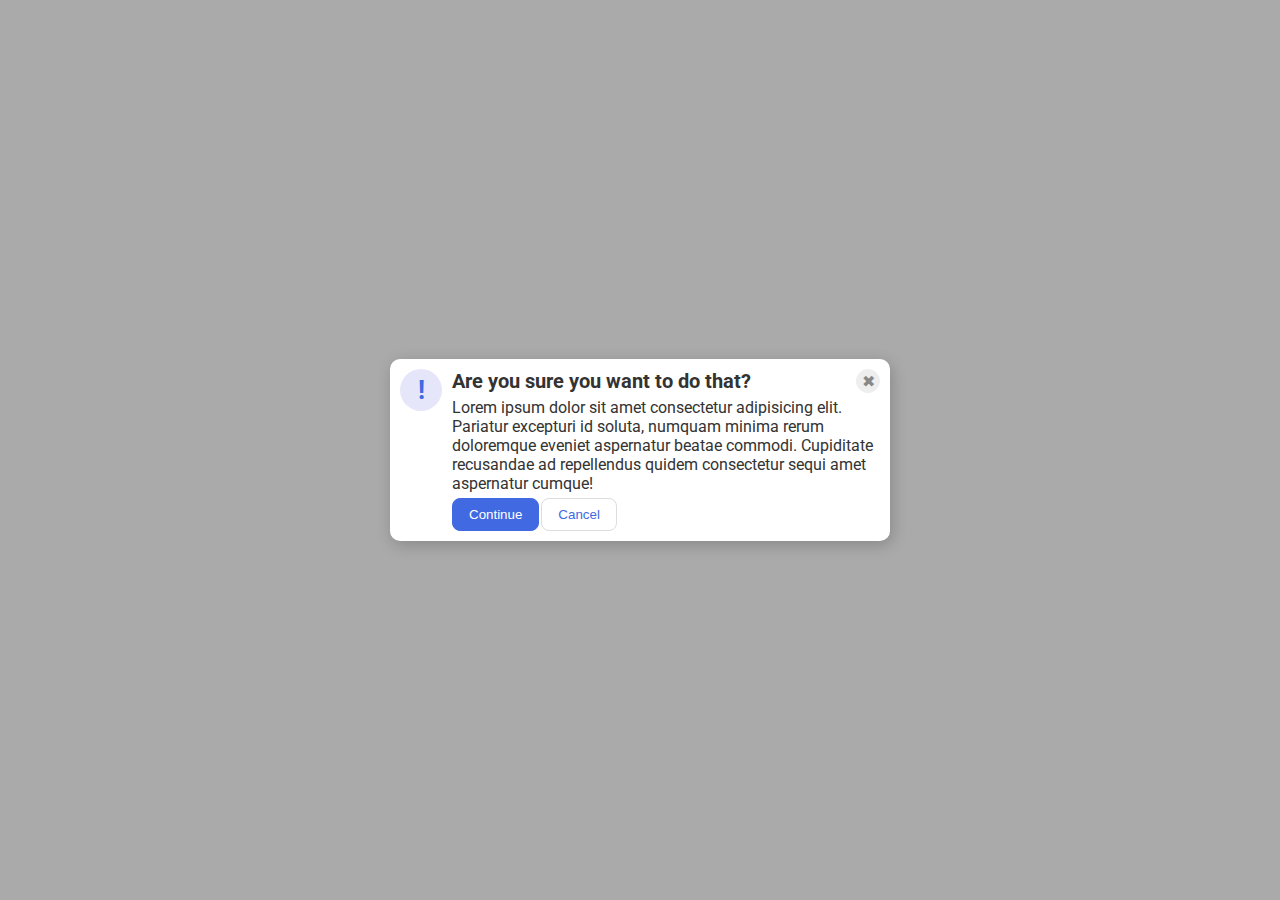
<file: foundations/flex/05-flex-modal/index.html>
<!DOCTYPE html>
<html lang="en">
  <head>
    <meta charset="UTF-8" />
    <meta http-equiv="X-UA-Compatible" content="IE=edge" />
    <meta name="viewport" content="width=device-width, initial-scale=1.0" />
    <link rel="stylesheet" href="style.css" />
    <title>Modal</title>
  </head>
  <body>
    <div class="modal">
      <div class="icon">!</div>
      <div class="content">
        <div class="together">
          <div class="header">
            <strong>Are you sure you want to do that?</strong>
          </div>
          <button class="close-button">✖</button>
        </div>
        <div class="text">
          Lorem ipsum dolor sit amet consectetur adipisicing elit. Pariatur
          excepturi id soluta, numquam minima rerum doloremque eveniet
          aspernatur beatae commodi. Cupiditate recusandae ad repellendus quidem
          consectetur sequi amet aspernatur cumque!
        </div>
        <div class="together">
          <button class="continue">Continue</button>
          <button class="cancel">Cancel</button>
        </div>
      </div>
    </div>
  </body>
</html>
</file>
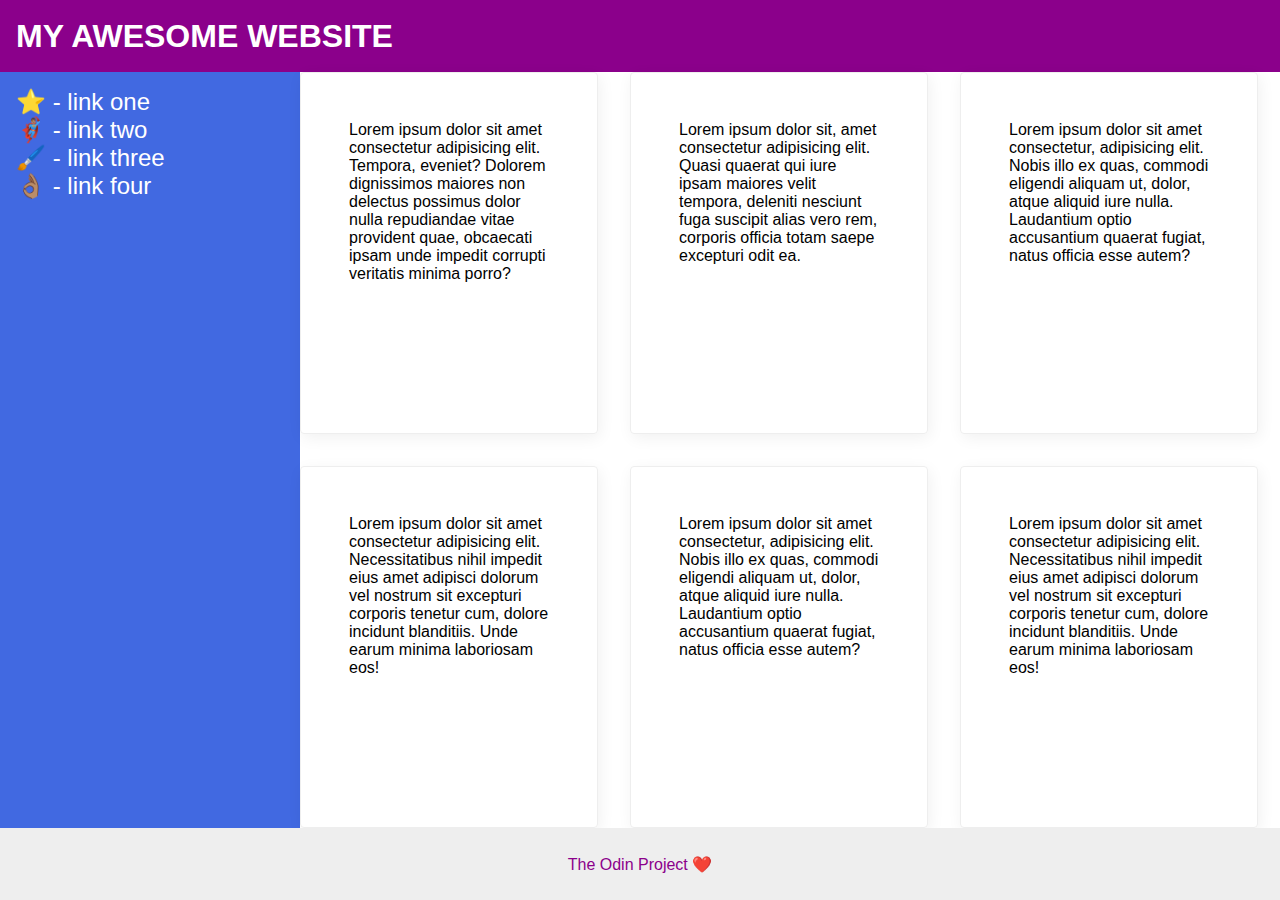
<file: foundations/flex/07-flex-layout-2/index.html>
<!DOCTYPE html>
<html lang="en">
  <head>
    <meta charset="UTF-8" />
    <meta http-equiv="X-UA-Compatible" content="IE=edge" />
    <meta name="viewport" content="width=device-width, initial-scale=1.0" />
    <title>The Holy Grail</title>
    <link rel="stylesheet" href="style.css" />
  </head>
  <body>
    <div class="header">MY AWESOME WEBSITE</div>

    <div class="middle">
      <div class="sidebar">
        <ul>
          <li><a href="#">⭐ - link one</a></li>
          <li><a href="#">🦸🏽‍♂️ - link two</a></li>
          <li><a href="#">🖌️ - link three</a></li>
          <li><a href="#">👌🏽 - link four</a></li>
        </ul>
      </div>

      <div class="content">
        <div class="card">
          Lorem ipsum dolor sit amet consectetur adipisicing elit. Tempora,
          eveniet? Dolorem dignissimos maiores non delectus possimus dolor nulla
          repudiandae vitae provident quae, obcaecati ipsam unde impedit
          corrupti veritatis minima porro?
        </div>
        <div class="card">
          Lorem ipsum dolor sit, amet consectetur adipisicing elit. Quasi
          quaerat qui iure ipsam maiores velit tempora, deleniti nesciunt fuga
          suscipit alias vero rem, corporis officia totam saepe excepturi odit
          ea.
        </div>
        <div class="card">
          Lorem ipsum dolor sit amet consectetur, adipisicing elit. Nobis illo
          ex quas, commodi eligendi aliquam ut, dolor, atque aliquid iure nulla.
          Laudantium optio accusantium quaerat fugiat, natus officia esse autem?
        </div>
        <div class="card">
          Lorem ipsum dolor sit amet consectetur adipisicing elit.
          Necessitatibus nihil impedit eius amet adipisci dolorum vel nostrum
          sit excepturi corporis tenetur cum, dolore incidunt blanditiis. Unde
          earum minima laboriosam eos!
        </div>
        <div class="card">
          Lorem ipsum dolor sit amet consectetur, adipisicing elit. Nobis illo
          ex quas, commodi eligendi aliquam ut, dolor, atque aliquid iure nulla.
          Laudantium optio accusantium quaerat fugiat, natus officia esse autem?
        </div>
        <div class="card">
          Lorem ipsum dolor sit amet consectetur adipisicing elit.
          Necessitatibus nihil impedit eius amet adipisci dolorum vel nostrum
          sit excepturi corporis tenetur cum, dolore incidunt blanditiis. Unde
          earum minima laboriosam eos!
        </div>
      </div>
    </div>
    <div class="footer">The Odin Project ❤️</div>
  </body>
</html>
</file>
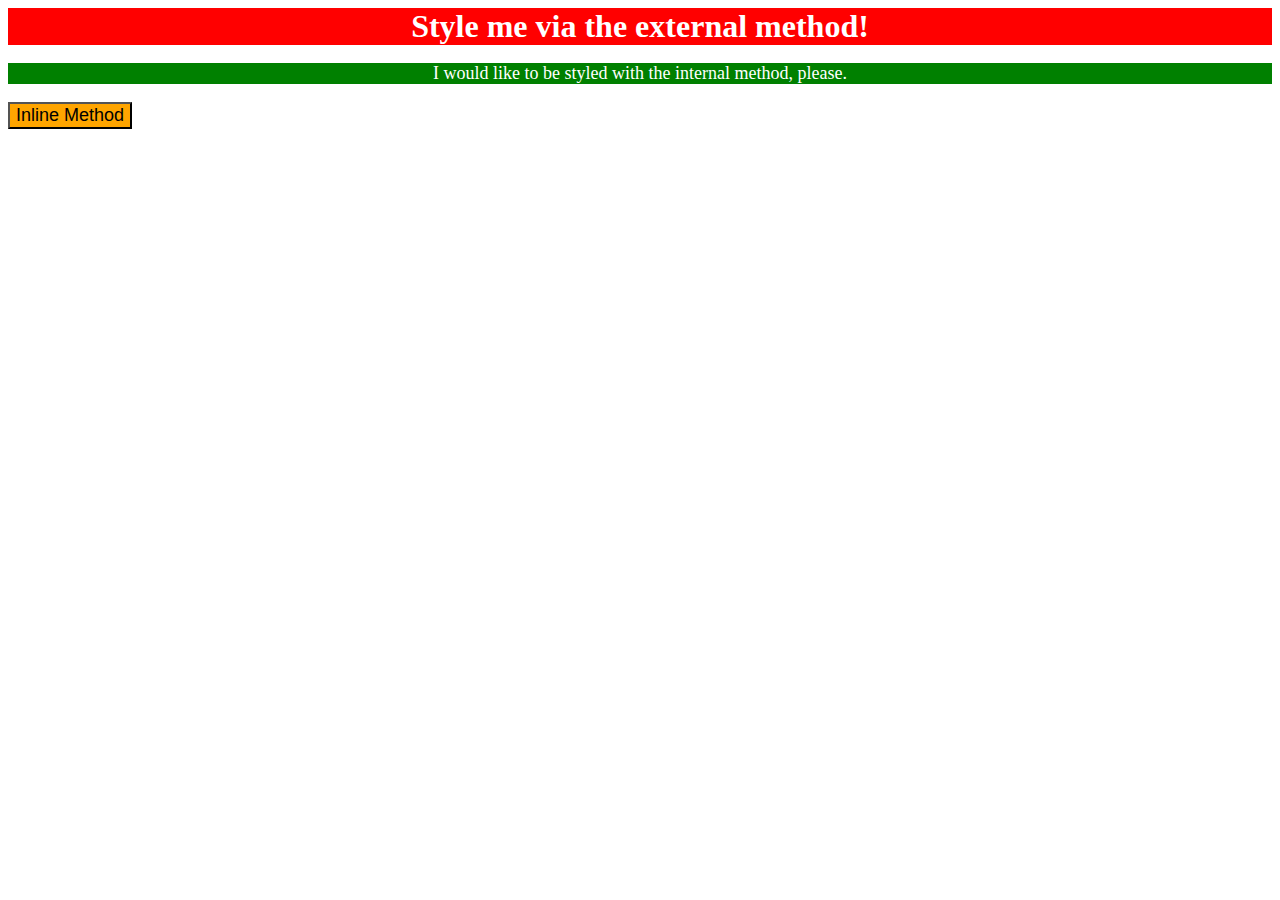
<file: foundations/intro-to-css/01-css-methods/index.html>
<!DOCTYPE html>
<html lang="en">
  <head>
    <meta charset="UTF-8" />
    <meta http-equiv="X-UA-Compatible" content="IE=edge" />
    <meta name="viewport" content="width=device-width, initial-scale=1.0" />
    <title>Methods for Adding CSS</title>
    <link rel="stylesheet" href="style.css" />
    <style>
      p {
        background-color: green;
        color: white;
        font-size: 18px;
      }
    </style>
  </head>
  <body>
    <div>Style me via the external method!</div>
    <p>I would like to be styled with the internal method, please.</p>
    <button style="background-color: orange; font-size: 18px;">Inline Method</button>
  </body>
</html>
</file>
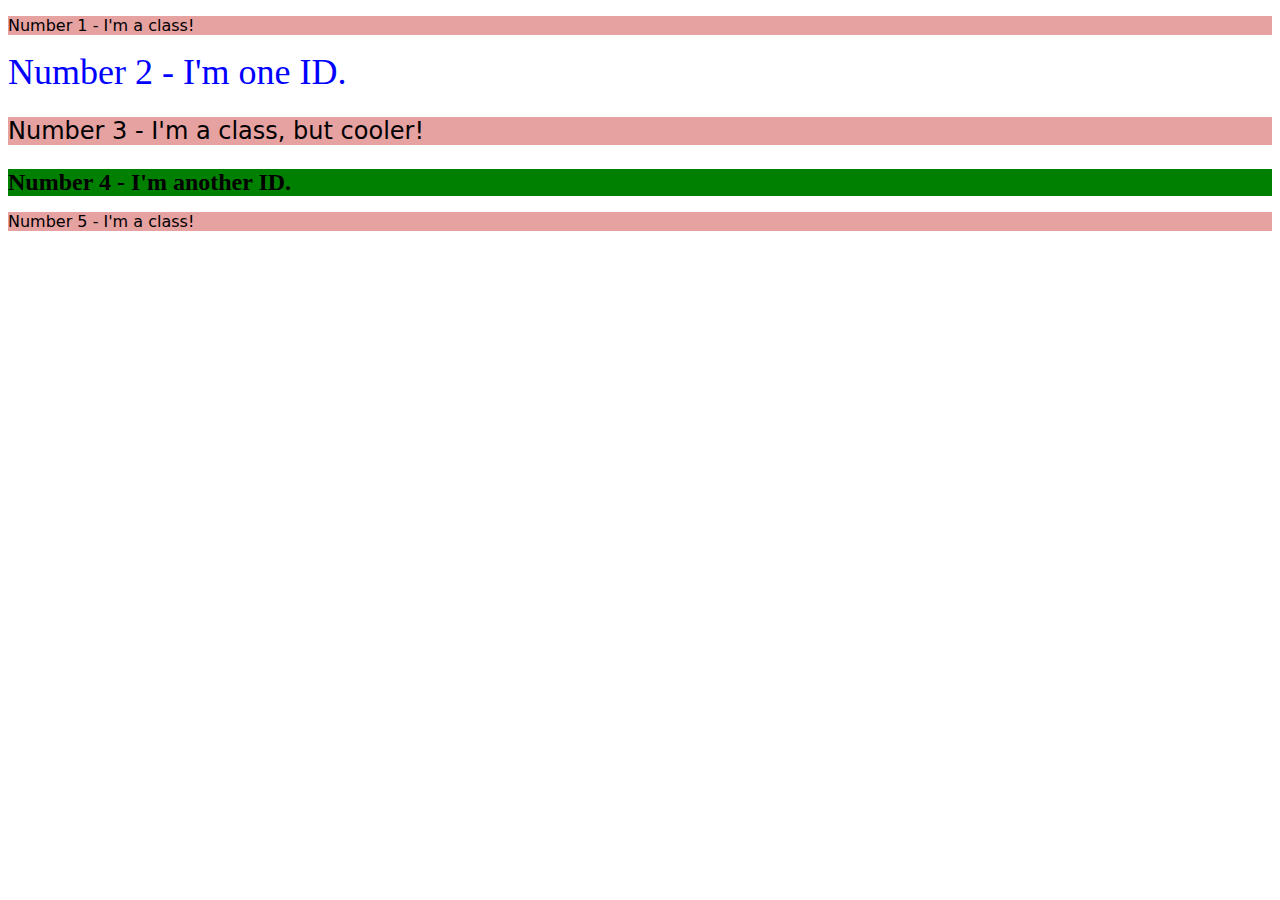
<file: foundations/intro-to-css/02-class-id-selectors/index.html>
<!DOCTYPE html>
<html lang="en">
  <head>
    <meta charset="UTF-8">
    <meta http-equiv="X-UA-Compatible" content="IE=edge">
    <meta name="viewport" content="width=device-width, initial-scale=1.0">
    <title>Class and ID Selectors</title>
    <link rel="stylesheet" href="style.css">
  </head>
  <body>
    <p class="odd">Number 1 - I'm a class!</p>
    <div id="sec">Number 2 - I'm one ID.</div>
    <p class="odd third">Number 3 - I'm a class, but cooler!</p>
    <div id="fourth">Number 4 - I'm another ID.</div>
    <p class="odd">Number 5 - I'm a class!</p>
  </body>
</html>
</file>
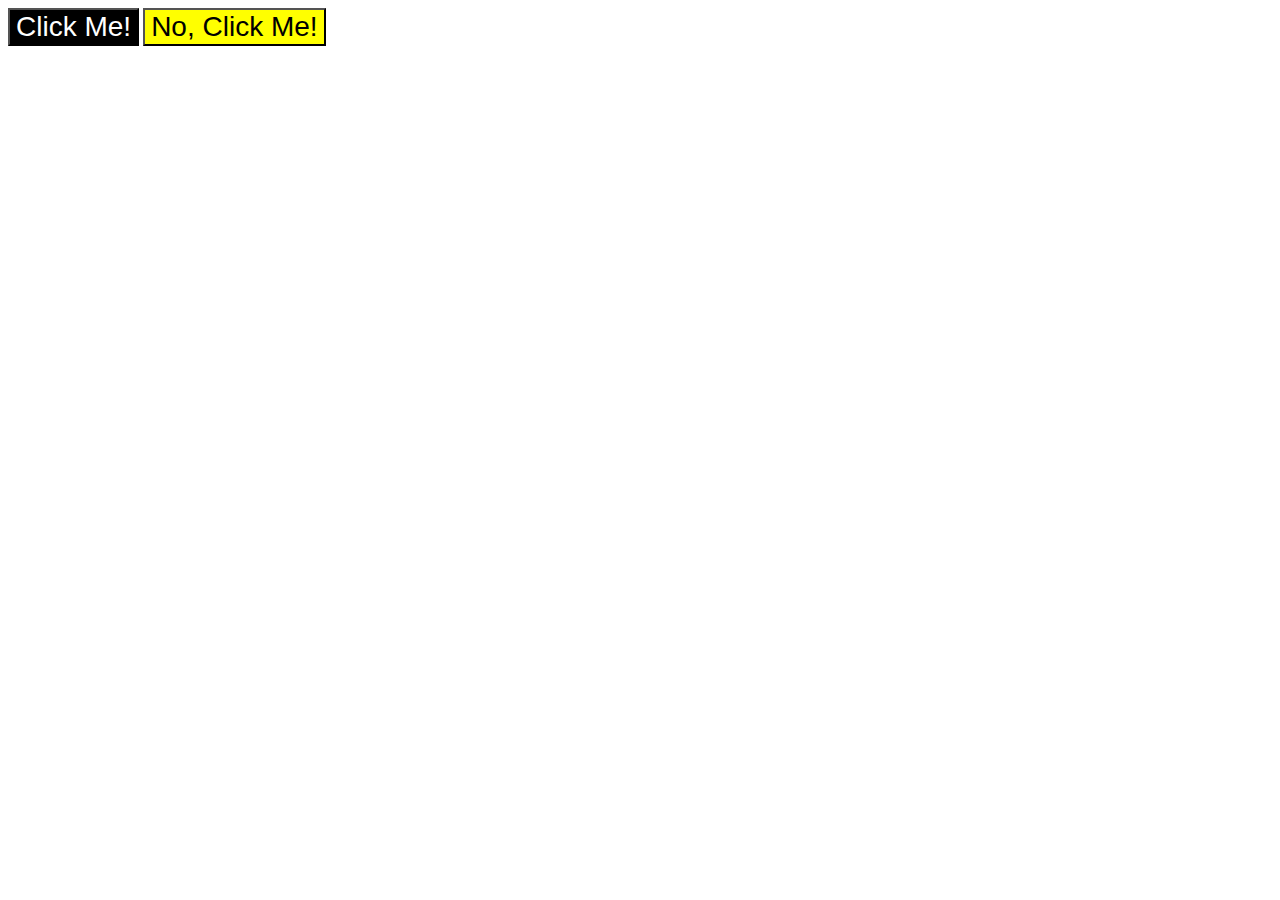
<file: foundations/intro-to-css/03-grouping-selectors/index.html>
<!DOCTYPE html>
<html lang="en">
  <head>
    <meta charset="UTF-8">
    <meta http-equiv="X-UA-Compatible" content="IE=edge">
    <meta name="viewport" content="width=device-width, initial-scale=1.0">
    <title>Grouping Selectors</title>
    <link rel="stylesheet" href="style.css">
  </head>
  <body>
    <button class="fonts" id="one">Click Me!</button>
    <button class="fonts" id="second">No, Click Me!</button>
  </body>
</html>
</file>
<file: foundations/flex/05-flex-modal/style.css>
@import url('https://fonts.googleapis.com/css2?family=Roboto:wght@400;700&display=swap');

html, body {
  height: 100%;
}

body {
  font-family: Roboto, sans-serif;
  margin: 0;
  background: #aaa;
  color: #333;
  /* I'll give you this one for free lol */
  display: flex;
  align-items: center;
  justify-content: center;
}

.modal {
  background: white;
  width: 480px;
  border-radius: 10px;
  box-shadow: 2px 4px 16px rgba(0,0,0,.2);
  padding: 10px
}

.icon {
  color: royalblue;
  font-size: 26px;
  font-weight: 700;
  background: lavender;
  width: 42px;
  height: 42px;
  border-radius: 50%;
  display: flex;
  align-items: center;
  justify-content: center;
}

.close-button {
  background: #eee;
  border-radius: 50%;
  color: #888;
  font-weight: 400;
  font-size: 16px;
  height: 24px;
  width: 24px;
  display: flex;
  align-items: center;
  justify-content: center;
  border: 1px solid #eee;
  padding: 0;
  margin-left: auto;
}

button {
  cursor: pointer;
  padding: 8px 16px;
  border-radius: 8px;
}

button.continue {
  background: royalblue;
  border: 1px solid royalblue;
  color: white;
}

button.cancel {
  background: white;
  border: 1px solid #ddd;
  color: royalblue;
  margin-right: auto;
}

/*added*/
.header{
  font-size: 20px;
}

.content{
  display: flex;
  flex-direction: column;
  gap: 5px;
}

.together{
  display: flex;
  gap: 2px;
}

.modal{
  display: flex;
  gap: 10px;
}

.icon{
  flex-shrink: 0;
}
</file>
<file: foundations/flex/07-flex-layout-2/style.css>
body {
  font-family: -apple-system, BlinkMacSystemFont, 'Segoe UI', Roboto, Oxygen, Ubuntu, Cantarell, 'Open Sans', 'Helvetica Neue', sans-serif;
  margin: 0;
  min-height: 100vh;
}

.header {
  height: 72px;
  background: darkmagenta;
  color: white;
  font-size: 32px;
  font-weight: 900;
}

.footer {
  height: 72px;
  background: #eee;
  color: darkmagenta;
  text-align: center;
}

.sidebar {
  width: 300px;
  background: royalblue;
  box-sizing: border-box;
  flex-shrink: 0;
}

.card {
  border: 1px solid #eee;
  box-shadow: 2px 4px 16px rgba(0,0,0,.06);
  border-radius: 4px;
}

/* ----- */
.header {
  display: flex;
  align-items: center;
  padding: 0 16px;
}

.sidebar{
  padding: 16px;
}

ul {
  list-style-type: none;
  padding: 0;
  margin: 0;
}

a {
    text-decoration: none;
    color: white;
    font-size: 24px;
}

body {
  display: flex;
  flex-direction: column;
}

.middle{
  flex: 1;
  display: flex;
}

.content{
  display: flex;
  flex-wrap: wrap;
  /* justify-content:flex-start; */
  gap: 32px;
}

.card{
  padding: 48px;
  flex: auto;
  max-width: 200px;
}

.footer {
  display: flex;
  align-items: center;
  justify-content: center;
}
</file>
<file: foundations/intro-to-css/01-css-methods/style.css>
div {
  background-color: red;
  color: white;
  font-size: 32px;
  text-align: center;
  font-weight: bold;
}

p {
  background-color: green;
  color: white;
  font-size: 18px;
  text-align: center;
}

button {
  background-color: orange;
  font-size: 18px;
}
</file>
<file: foundations/intro-to-css/02-class-id-selectors/style.css>
.odd {
    background-color: rgb(230, 161, 161);
    font-family: Verdana, "DejaVu Sans", sans-serif;
}

#sec {
    color: blue;
    font-size: 36px;
}

.third {
    font-size: 24px;
}

#fourth {
    background-color: green;
    font-size: 24px;
    font-weight: bold;
}
</file>
<file: foundations/intro-to-css/03-grouping-selectors/style.css>
.fonts {
    font-family: Helvetica, "Times New Roman", sans-serif;
    font-size: 28px;
}

#one {
    background-color: black;
    color: white;
}

#second {
    background-color: yellow;
}
</file>
